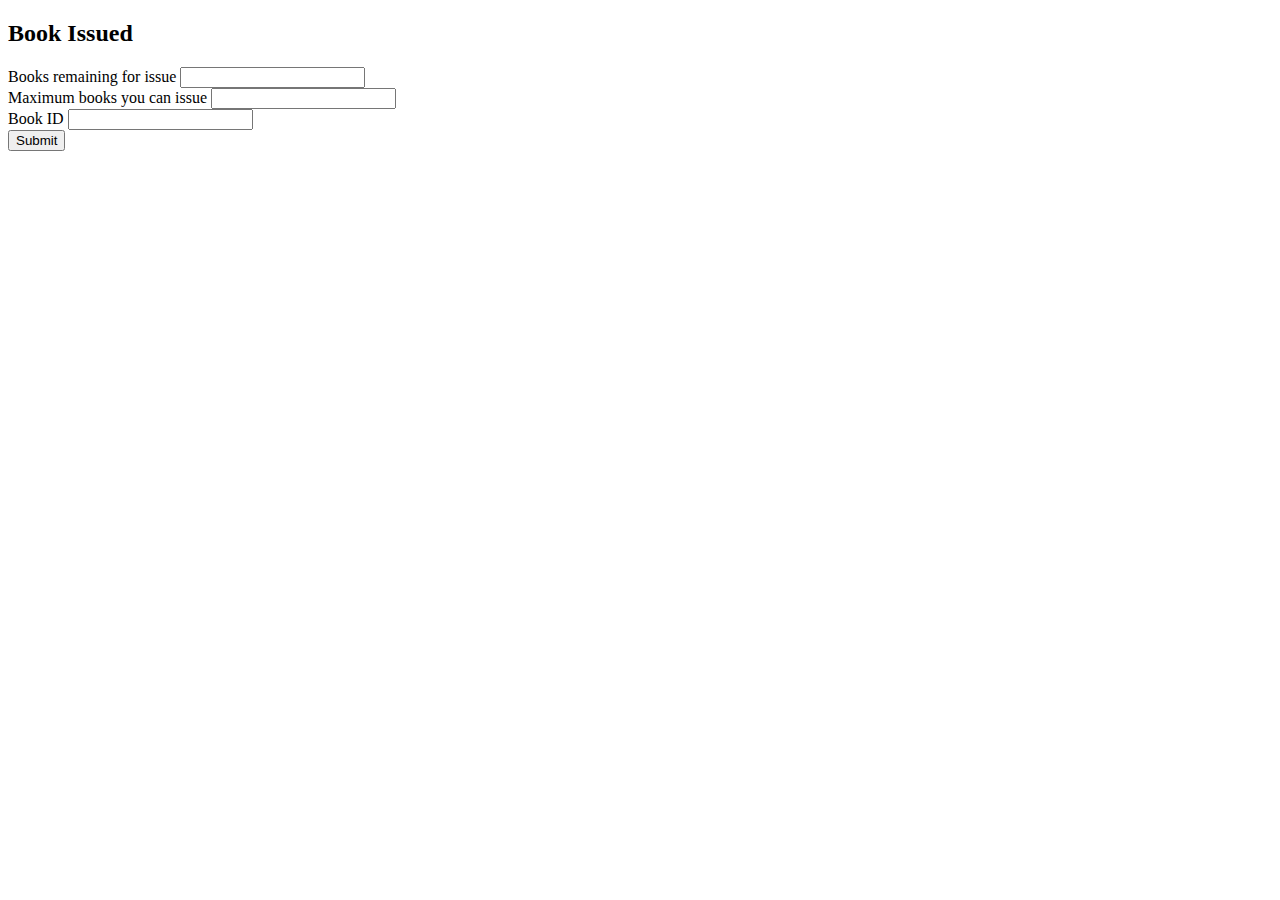
<file: el2/bookissued.html>
<!DOCTYPE html>
<html lang="en">
<head>
    <meta charset="UTF-8">
    <meta name="viewport" content="width=device-width, initial-scale=1.0">
    <title>Book Issued</title>
</head>
<body>
    <h2>Book Issued</h2>
    <div>
    <form action="bookissued.php" method="post" id="book-issued">
    
        <div class="container">
            <label for="bookremain">Books remaining for issue</label>
            <input type="number" id="bookremain" name="books_remain" required><br>

            <label for="maxbooks">Maximum books you can issue</label>
            <input type="number" id="maxbooks" name="maximum_books" required><br>

            <label for="bookID">Book ID</label>
            <input type="text" id="bookID" name="book_id" required><br>

            <input id="btn" type="submit" value="Submit">
        </div>
    </div>
    </form>
</body>
</html>
</file>
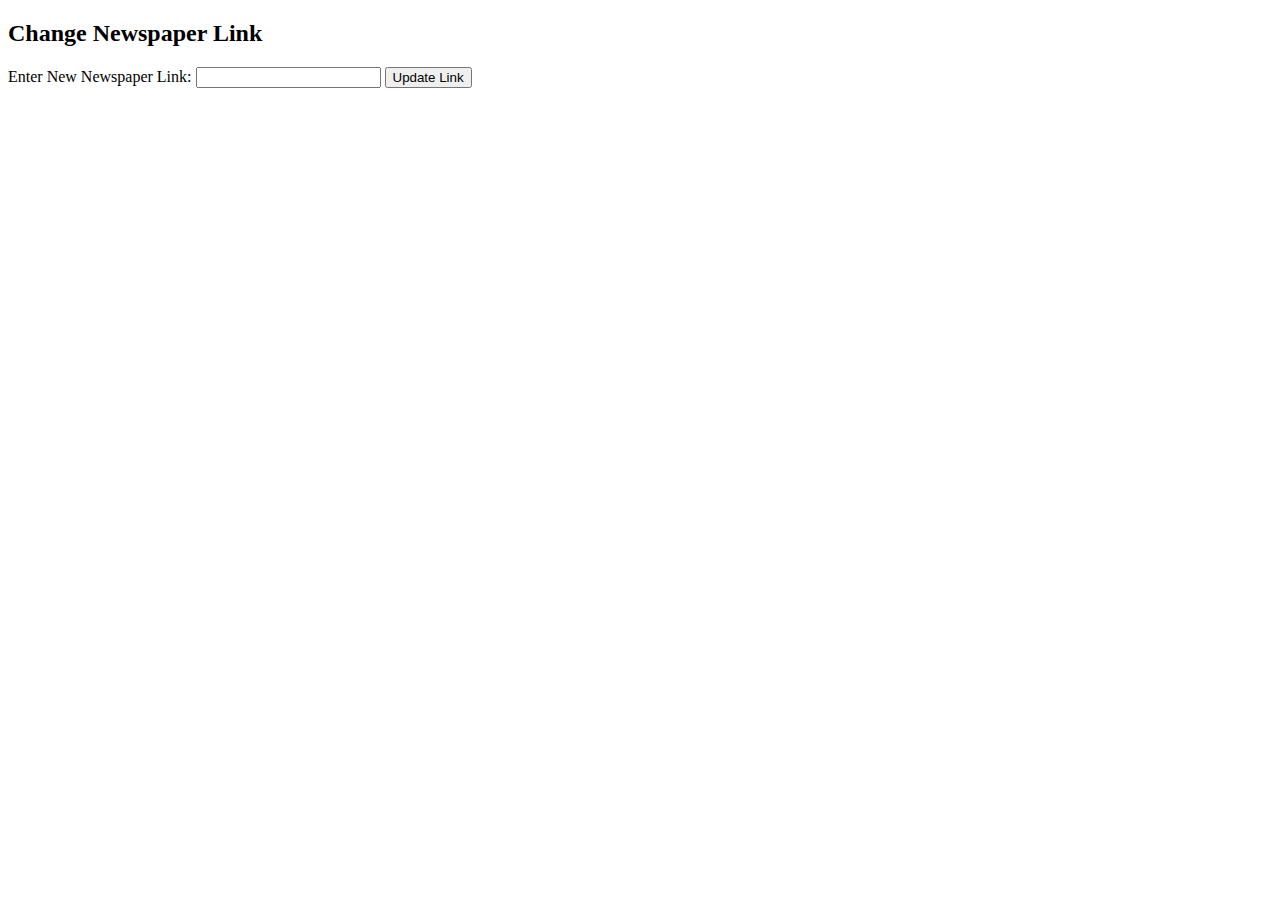
<file: el2/newspaper.html>
<!-- admin_form.html -->
<!DOCTYPE html>
<html lang="en">
<head>
    <meta charset="UTF-8">
    <meta name="viewport" content="width=device-width, initial-scale=1.0">
    <title>Admin - Change Newspaper Link</title>
</head>
<body>
    <h2>Change Newspaper Link</h2>
    <form action="newwspaper.php" method="POST">
        <label for="newspaper_link">Enter New Newspaper Link:</label>
        <input type="url" name="newspaper_link" id="newspaper_link" required>
        <button type="submit">Update Link</button>
    </form>
</body>
</html>
</file>
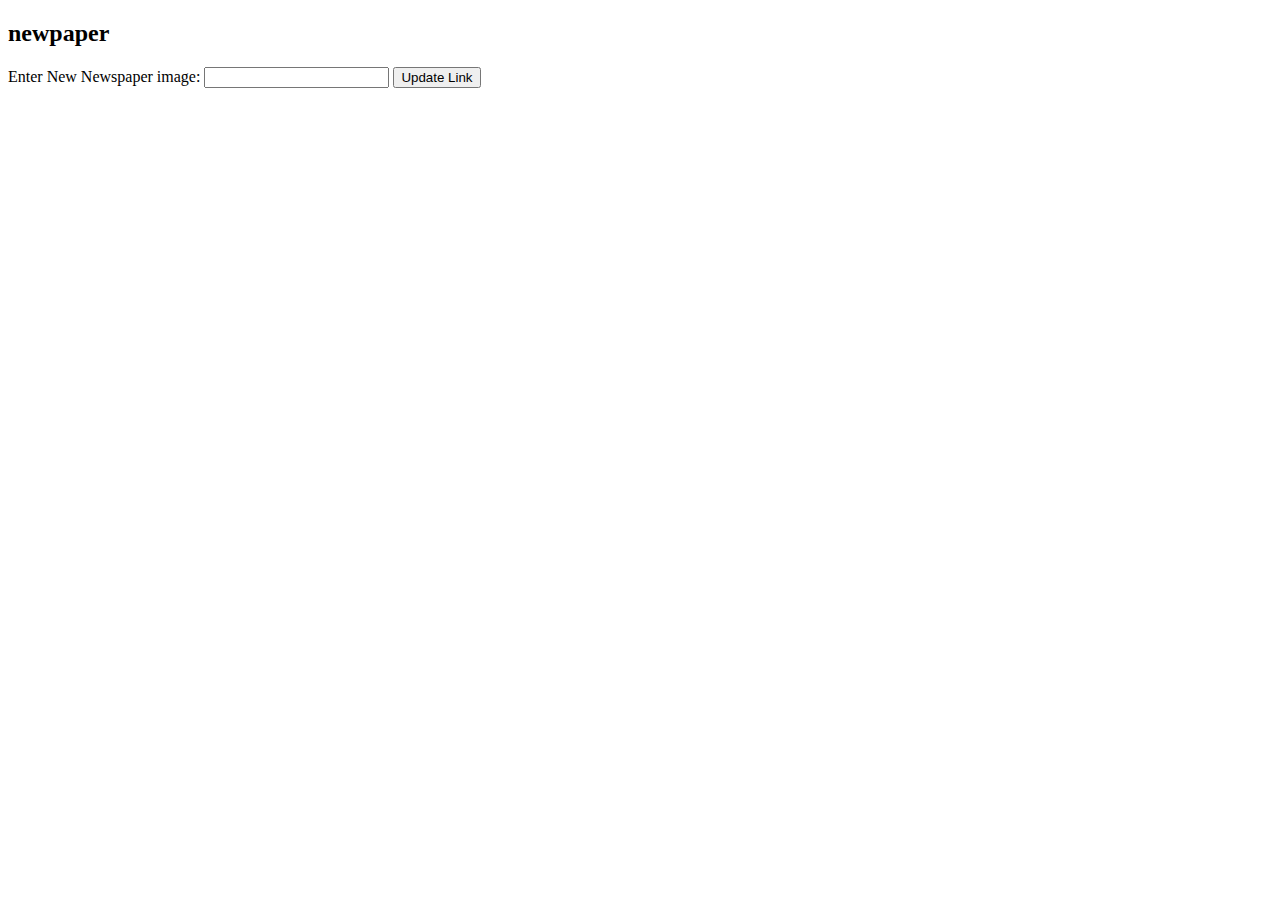
<file: el2/newspaperimage.html>
<!DOCTYPE html>
<html lang="en">
<head>
    <meta charset="UTF-8">
    <meta name="viewport" content="width=device-width, initial-scale=1.0">
    <title>news paper</title>
</head>
<body>
    <h2>newpaper</h2>
    <form action="newwspaperimage.php" method="POST">
        <label for="newspaper image">Enter New Newspaper image:</label>
        <input type="url" name="newspaper_image" id="newspaper_image" required>
        <button type="submit">Update Link</button>
    </form>
</body>
</html>
</file>
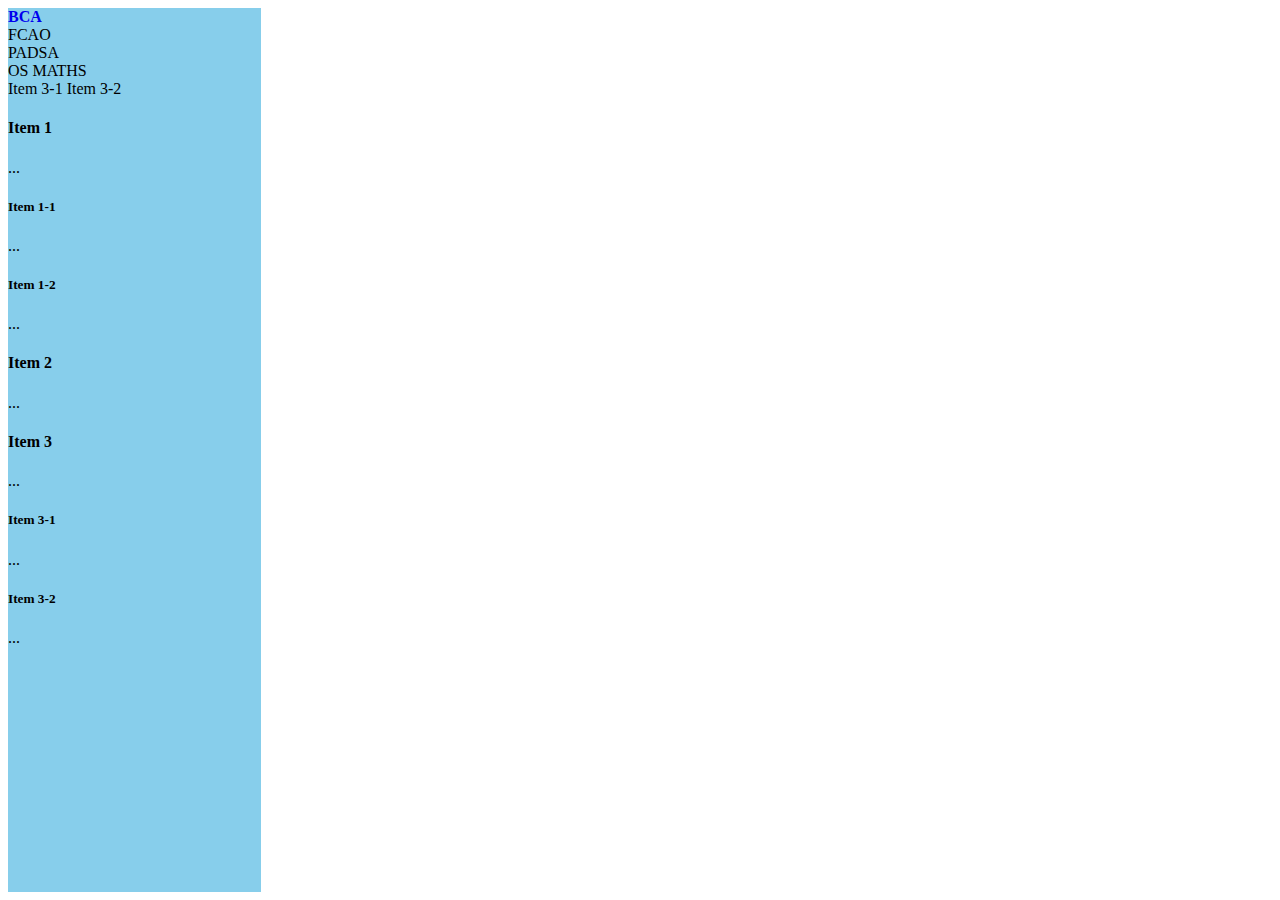
<file: el2/sidemenu.html>
<html>
  <head>
<title>sidemenu</title>
  </head>
  <style>
    .container{
      background-color: skyblue;
      border: black;
      width: 20%;
      height: 100%;
    }
    .nav-li {
          
           text-size-adjust: 4rem;
           text-decoration: none;
    }
    .nav-link{
      text-size-adjust: 1rem;
      text-decoration: none;
      color: black;
    }
  </style>
<body>
<div class="container">
<div class="row">
  <div class="col-4">
    <nav id="navbar-example3" class="h-100 flex-column align-items-stretch pe-4 border-end">
      <nav class="nav nav-pills flex-column">
        <a class="nav-li" href="#"><b>BCA</b></a>
        <nav class="nav nav-pills flex-column">
          <a class="nav-link ms-3 my-1" href="#">FCAO</a><br>
          <a class="nav-link ms-3 my-1" href="#">PADSA</a>
        </nav>
        <a class="nav-link" href="#">OS</a>
        <a class="nav-link" href="#">MATHS</a>
        <nav class="nav nav-pills flex-column">
          <a class="nav-link ms-3 my-1" href="#item-3-1">Item 3-1</a>
          <a class="nav-link ms-3 my-1" href="#item-3-2">Item 3-2</a>
        </nav>
      </nav>
    </nav>
  </div>

  <div class="col-8">
    <div data-bs-spy="scroll" data-bs-target="#navbar-example3" data-bs-smooth-scroll="true" class="scrollspy-example-2" tabindex="0">
      <div id="item-1">
        <h4>Item 1</h4>
        <p>...</p>
      </div>
      <div id="item-1-1">
        <h5>Item 1-1</h5>
        <p>...</p>
      </div>
      <div id="item-1-2">
        <h5>Item 1-2</h5>
        <p>...</p>
      </div>
      <div id="item-2">
        <h4>Item 2</h4>
        <p>...</p>
      </div>
      <div id="item-3">
        <h4>Item 3</h4>
        <p>...</p>
      </div>
      <div id="item-3-1">
        <h5>Item 3-1</h5>
        <p>...</p>
      </div>
      <div id="item-3-2">
        <h5>Item 3-2</h5>
        <p>...</p>
      </div>
    </div>
  </div>
</div>
</div>
</body>
</html>
</file>
